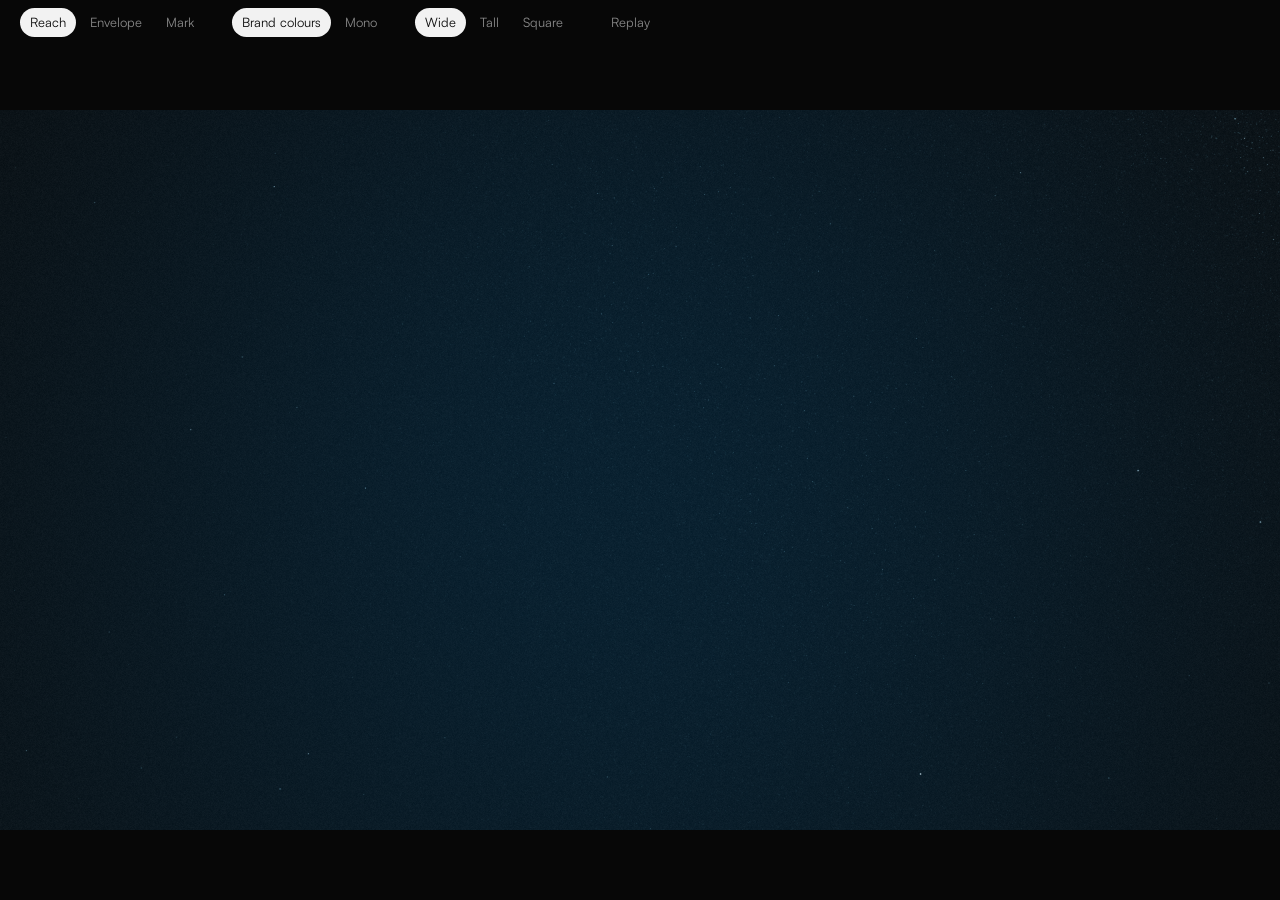
<file: dots/index.html>
<!doctype html>
<html lang="en">
<head>
<meta charset="utf-8">
<meta name="viewport" content="width=device-width, initial-scale=1">
<title>SafeShake Dots</title>
<link rel="stylesheet" href="dots.css?v=11">
</head>
<body>
<div id="stage"><canvas id="c"></canvas><div id="overlay"></div></div>
<nav id="ui"></nav>
<script src="logo.js?v=11"></script>
<script src="engine.js?v=11"></script>
<script src="scenes.js?v=11"></script>
<script src="main.js?v=11"></script>
</body>
</html>
</file>
<file: dots/dots.css>
/* SafeShake dots. Colours and type from the SafeShake brand identity. */

@font-face { font-family: 'Satoshi'; src: url('fonts/Satoshi-Light.otf'); font-weight: 300; }
@font-face { font-family: 'Satoshi'; src: url('fonts/Satoshi-Regular.otf'); font-weight: 400; }
@font-face { font-family: 'Satoshi'; src: url('fonts/Satoshi-Medium.otf'); font-weight: 500; }
@font-face { font-family: 'Erode'; src: url('fonts/Erode-LightItalic.otf'); font-weight: 300; font-style: italic; }

:root { --space: #0d0d0d; --deep: #0a2638; --current: #295766; --horizon: #b0def5; --cloud: #f2f2f2; }
html, body { margin: 0; height: 100%; background: #070707; overflow: hidden; font-family: 'Satoshi', sans-serif; }
#stage { position: absolute; left: 0; top: 0; transform-origin: 0 0; background: var(--space); overflow: hidden; }
#c { position: absolute; left: 0; top: 0; width: 100%; height: 100%; display: block; }
#overlay { position: absolute; inset: 0; pointer-events: none; }

.txt { position: absolute; color: var(--cloud); font-weight: 300; line-height: 1.12; letter-spacing: -.022em; opacity: 0; white-space: nowrap; }
.txt em { font-family: 'Erode', serif; font-style: italic; font-weight: 300; color: var(--horizon); letter-spacing: -.01em; }
.txt .hi { color: var(--cloud); }
.txt.pill { background: var(--cloud); color: var(--space); font-weight: 500; font-size: 24px; letter-spacing: 0; padding: 18px 34px; border-radius: 999px; }

#ui { position: fixed; left: 0; right: 0; top: 0; height: 44px; display: flex; gap: 28px; align-items: center; padding: 0 20px; font-size: 13px; color: rgba(242,242,242,.5); z-index: 2; }
#ui span { display: flex; gap: 4px; }
#ui a { color: rgba(242,242,242,.55); text-decoration: none; padding: 6px 10px; border-radius: 999px; }
#ui a:hover { color: var(--cloud); }
#ui a.on { color: var(--space); background: var(--cloud); }
body.bare #ui { display: none; }
</file>
